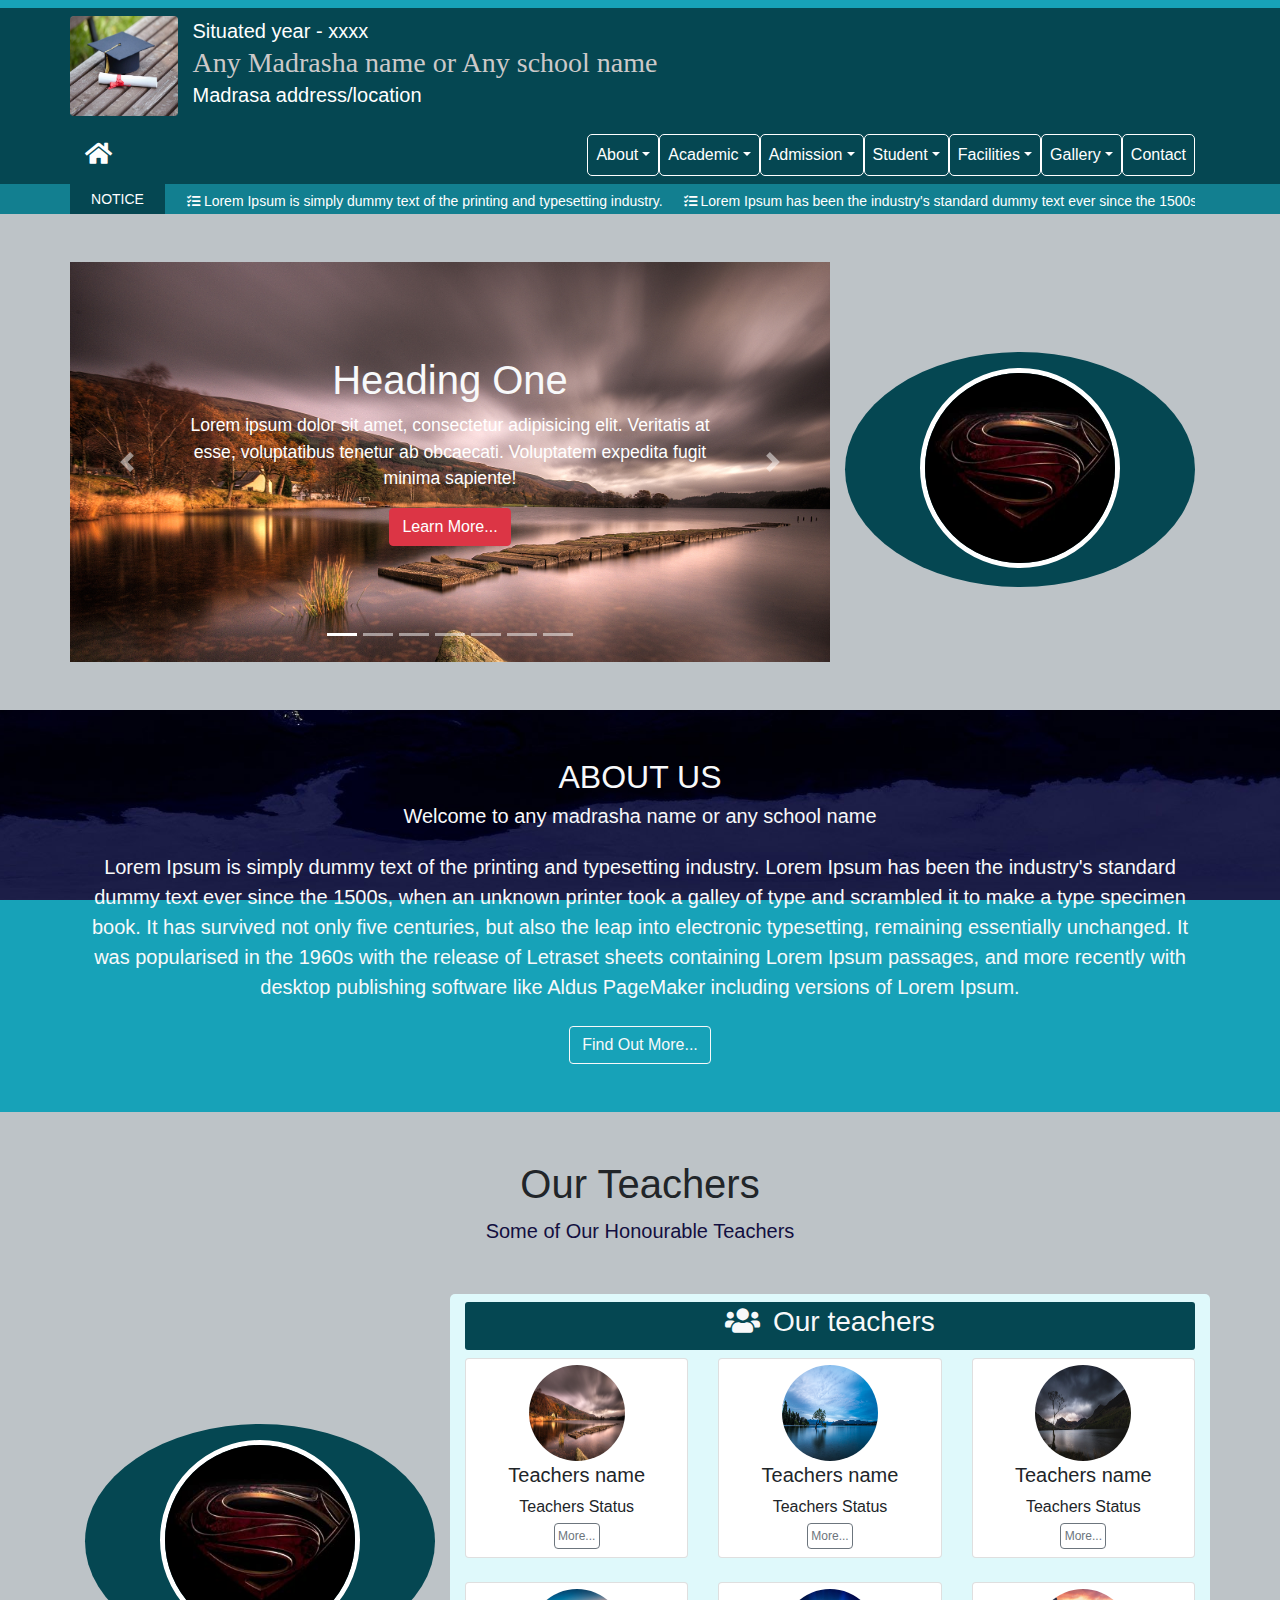
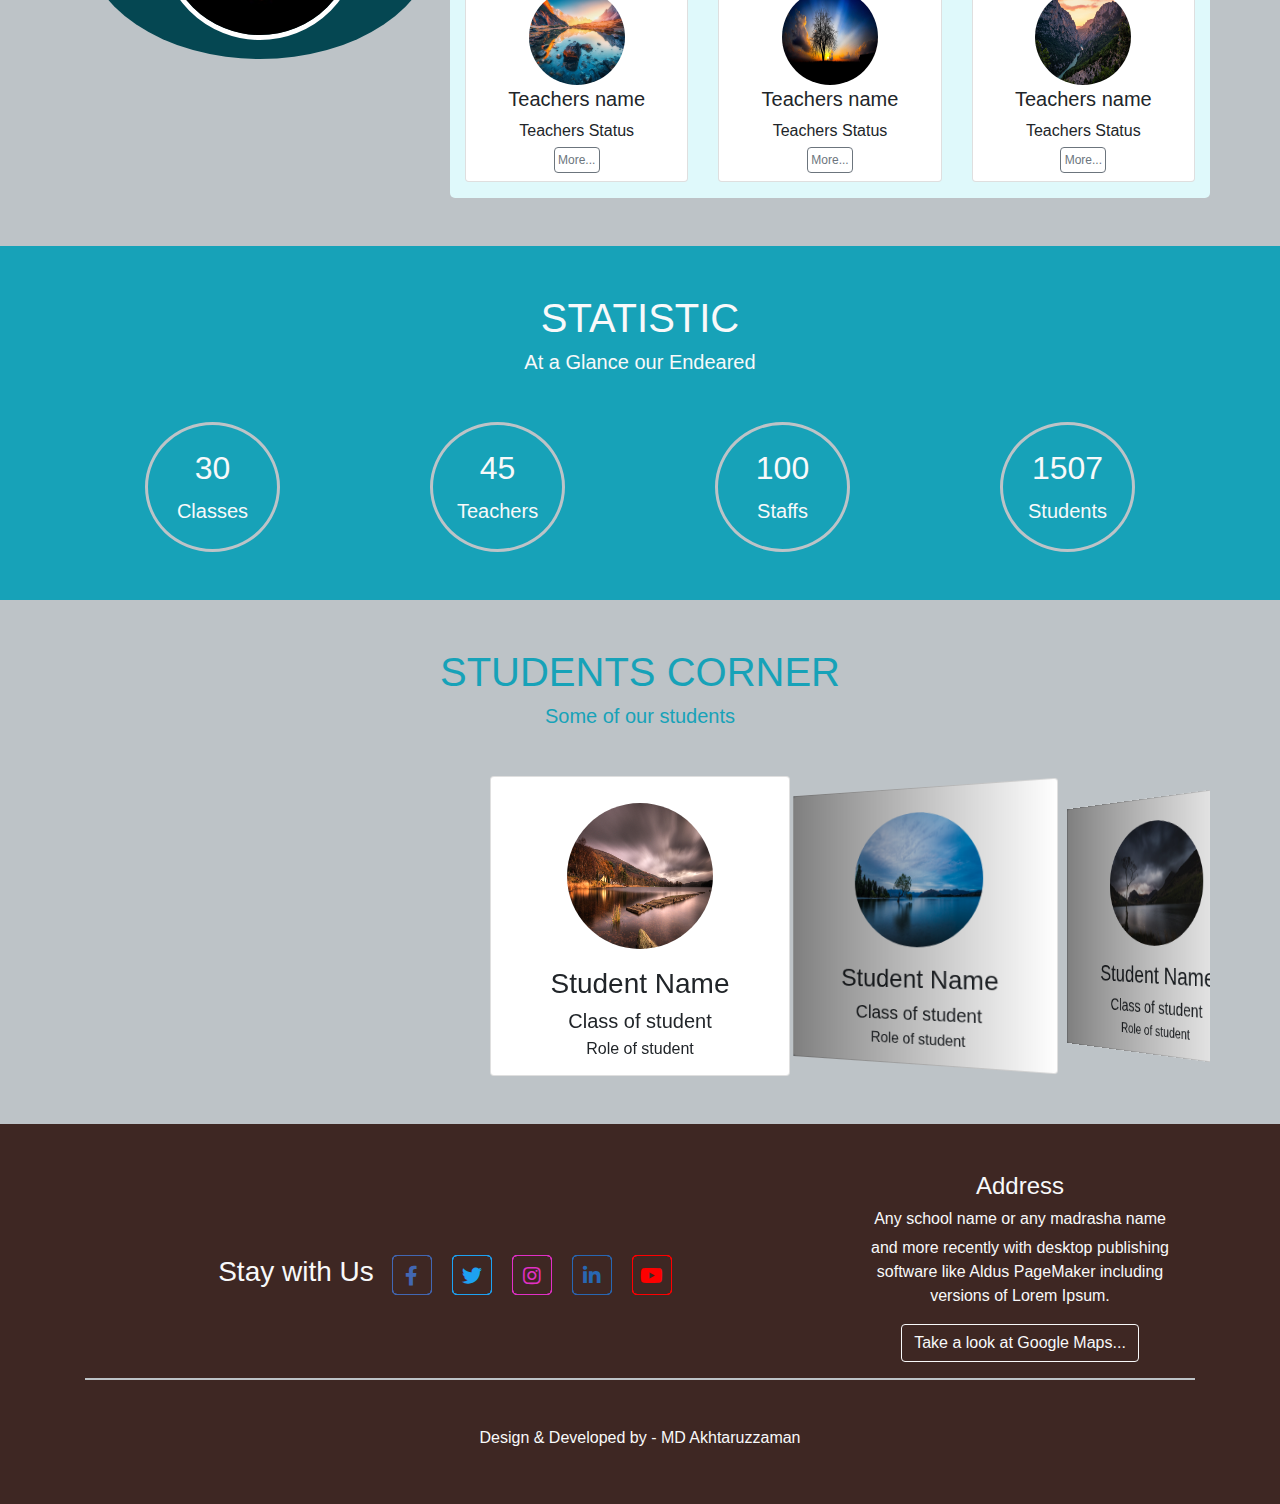
<file: index.html>
<!DOCTYPE html>
<html lang="en">
<head>
    <meta charset="UTF-8">
    <meta name="viewport" content="width=device-width, initial-scale=1.0">
    <link rel="stylesheet" href="bootstrap/css/bootstrap.min.css">
    <link rel="stylesheet" href="https://stackpath.bootstrapcdn.com/bootstrap/4.5.0/css/bootstrap.min.css" integrity="sha384-9aIt2nRpC12Uk9gS9baDl411NQApFmC26EwAOH8WgZl5MYYxFfc+NcPb1dKGj7Sk" crossorigin="anonymous">
    <link rel="stylesheet" href="bootstrap/js/bootstrap.min.js">
    <link rel="stylesheet" href="fontawesome/css/all.min.css">
    <link rel="stylesheet" href="swiper.min.css">
    <link rel="stylesheet" href="style.css">
    <title>Institute name</title>
</head>
<body>
    <!--Header Section Start-->
    <section id="header_section">
        <div class="container">
            <div class="header_area mt-2 pt-2">
                <!--Header_top Start-->
                <div class="header_top">
                        <div class="media">
                            <div class="row">
                                <div class="col-md-2 px-0">
                                    <a href="index.html"><img class="img img-fluid d-flex rounded" src="image/logo1.jpg" alt="Logo Image"></a>
                                </div>
                                <div class="col-md-10">
                                    <div class="media-body">
                                        <p class="mb-0 lead text-white">Situated year - xxxx</p>
                                        <h3 class="mb-0"><a href="index.html">Any Madrasha name or Any school name</a></h3>
                                        <p class="mt-0 lead text-white">Madrasa address/location</p>
                                    </div>
                                </div>
                            </div>
                        </div>
                </div>
                <!--Header_top End-->
                <!--Navbar Start-->
                <nav class="navbar navbar-expand-md navbar-dark mt-2 p-0">
                        <a href="index.html" class="navbar-brand m-0"><i class="fas fa-home"></i></a>
                        <button class="navbar-toggler navbar-toggler-right" type="button" name="button" data-toggle="collapse" data-target="#navbarNav"><span class="navbar-toggler-icon"></span></button>
                        <div id="navbarNav" class="text-capitalize collapse navbar-collapse">
                            <ul class="navbar-nav ml-auto">
                                <li class="nav-item dropdown">
                                    <a href="#" class="nav-link dropdown-toggle" data-toggle="dropdown">about</a>
                                    <ul class="dropdown-menu">
                                        <li class="dropdown-item">
                                            <a href="#">history</a>
                                        </li>
                                        <li class="dropdown-item">
                                            <a href="#">about us</a>
                                        </li>
                                        <li class="dropdown-item">
                                            <a href="#">our vision</a>
                                        </li>
                                        <li class="dropdown-item">
                                            <a href="#">campus tour</a>
                                        </li>
                                        <li class="dropdown-item">
                                            <a href="#">achievements</a>
                                        </li>
                                        <li class="dropdown-item">
                                            <a href="#">managing committee</a>
                                        </li>
                                        <li class="dropdown-item">
                                            <a href="#">our principals</a>
                                        </li>
                                        <li class="dropdown-item">
                                            <a href="#">administrators</a>
                                        </li>
                                    </ul>
                                </li>
                                <li class="nav-item dropdown">
                                    <a href="#" class="nav-link dropdown-toggle" data-toggle="dropdown">academic</a>
                                    <ul class="dropdown-menu">
                                        <li class="dropdown-item">
                                            <a href="#">our teacher</a>
                                        </li>
                                        <li class="dropdown-item">
                                            <a href="#">our Staffs</a>
                                        </li>
                                        <li class="dropdown-item">
                                            <a href="#">academic rules</a>
                                        </li>
                                        <li class="dropdown-item">
                                            <a href="#">academic result</a>
                                        </li>
                                        <li class="dropdown-item">
                                            <a href="#">notice</a>
                                        </li>
                                        <li class="dropdown-item">
                                            <a href="#">board exam result</a>
                                        </li>
                                        <li class="dropdown-item">
                                            <a href="#">search result</a>
                                        </li>
                                    </ul>
                                </li>
                                <li class="nav-item dropdown">
                                    <a href="#" class="nav-link dropdown-toggle" data-toggle="dropdown">admission</a>
                                    <ul class="dropdown-menu">
                                        <li class="dropdown-item">
                                            <a href="#">why study?</a>
                                        </li>
                                        <li class="dropdown-item">
                                            <a href="#">how to apply?</a>
                                        </li>
                                        <li class="dropdown-item">
                                            <a href="#">admission test</a>
                                        </li>
                                        <li class="dropdown-item">
                                            <a href="#">admission policy</a>
                                        </li>
                                        <li class="dropdown-item">
                                            <a href="#">registration system</a>
                                        </li>
                                    </ul>
                                </li>
                                <li class="nav-item dropdown">
                                    <a href="#" class="nav-link dropdown-toggle" data-toggle="dropdown">student</a>
                                    <ul class="dropdown-menu">
                                        <li class="dropdown-item">
                                            <a href="#">our student</a>
                                        </li>
                                        <li class="dropdown-item">
                                            <a href="#">student uniform</a>
                                        </li>
                                        <li class="dropdown-item">
                                            <a href="#">exam schedule</a>
                                        </li>
                                        <li class="dropdown-item">
                                            <a href="#">examination system</a>
                                        </li>
                                    </ul>
                                </li>
                                <li class="nav-item dropdown">
                                    <a href="#" class="nav-link dropdown-toggle" data-toggle="dropdown">facilities</a>
                                    <ul class="dropdown-menu">
                                        <li class="dropdown-item">
                                            <a href="#">bookstore</a>
                                        </li>
                                        <li class="dropdown-item">
                                            <a href="#">orphanage</a>
                                        </li>
                                        <li class="dropdown-item">
                                            <a href="#">hostel</a>
                                        </li>
                                        <li class="dropdown-item">
                                            <a href="#">hafez khana</a>
                                        </li>
                                    </ul>
                                </li>
                                <li class="nav-item dropdown">
                                    <a href="#" class="nav-link dropdown-toggle" data-toggle="dropdown">gallery</a>
                                    <ul class="dropdown-menu">
                                        <li class="dropdown-item">
                                            <a href="#">photo gallery</a>
                                        </li>
                                        <li class="dropdown-item">
                                            <a href="#">video gallery</a>
                                        </li>
                                    </ul>
                                </li>
                                <li class="nav-item">
                                    <a href="#" class="nav-link">contact</a>
                                </li>
                            </ul>
                        </div>
                </nav>
                <!--Navbar End-->
            </div>
        </div>
        <!--Notice Start-->
        <div class='noticeBg mt-2'>
            <div class="container">
                <div class="row">
                    <div class="col-md-1 p-md-0">
                        <h4 id="notice_stable" class="m-0 px-2 w-100 text-uppercase float-left text-center"> Notice </h4>
                    </div>
            
                    <div class="col-md-11 pl-md-0 py-sm-0">
                        <div class="extreme m-0 p-0 w-100 float-left">
                            <div class="intercourse float-left">
                                <span>
                                    <a href="#"> <i class="fas fa-tasks"></i> Lorem Ipsum is simply dummy text of the printing and typesetting industry. </a>
                                    <a href="#"> <i class="fas fa-tasks"></i> Lorem Ipsum has been the industry's standard dummy text ever since the 1500s. </a>
                                    <a href="#"> <i class="fas fa-tasks"></i> When an unknown printer took a galley of type and scrambled it to make a type specimen book. </a>
                                    <a href="#"> <i class="fas fa-tasks"></i> It has survived not only five centuries. </a>
                                    <a href="#"> <i class="fas fa-tasks"></i> But also the leap into electronic typesetting. </a>
                                    <a href="#"> <i class="fas fa-tasks"></i> Remaining essentially unchanged </a>
                                    <a href="#"> <i class="fas fa-tasks"></i> It was popularised in the 1960s with the release of Letraset sheets containing Lorem Ipsum passages </a>
                                </span>
                            </div>
                        </div> <!--------- END OF CLASS MY_WRAPPER ---------->
                    </div>
                </div>
            </div>  <!------ END OF CLASS CONTAINER ------->
        </div>
        <!--Notice Ends-->
    </section>
    <!--Heder Section End-->

    <!-- Slider Section start -->
    <section id="slider_section" class="py-5">
        <div class="container">
            <div class="row">
                <div class="col-md-8 px-md-0">
                    <div id="MyCarousel" class="carousel slide" data-ride="carousel">
                        <ol class="carousel-indicators">
                          <li data-slide-to="0" class="active" data-target="#MyCarousel"></li>
                          <li data-slide-to="1" data-target="#MyCarousel"></li>
                          <li data-slide-to="2" data-target="#MyCarousel"></li>
                          <li data-slide-to="3" data-target="#MyCarousel"></li>
                          <li data-slide-to="4" data-target="#MyCarousel"></li>
                          <li data-slide-to="5" data-target="#MyCarousel"></li>
                          <li data-slide-to="6" data-target="#MyCarousel"></li>
                        </ol>
                        <div class="carousel-inner">
                          <div class="carousel-item carousel-img-1 active">
                              <div class="carousel-caption mb-3 pb-3 mb-sm-5 pb-sm-5">
                                    <h5 class="display-4 text-capitalize text-light">heading one</h5>
                                    <p class="lead">Lorem ipsum dolor sit amet, consectetur adipisicing elit. Veritatis at esse, voluptatibus tenetur ab obcaecati. Voluptatem expedita fugit minima sapiente!</p>
                                    <a href="#" class="btn btn-danger text-capitalize">learn more...</a>
                              </div>
                          </div>
                          <div class="carousel-item carousel-img-2">
                              <div class="carousel-caption mb-3 pb-3 mb-sm-5 pb-sm-5 text-right">
                                    <h5 class="display-4 text-capitalize text-light">heading two</h5>
                                    <p class="lead">Lorem ipsum dolor sit amet, consectetur adipisicing elit. Veritatis at esse, voluptatibus tenetur ab obcaecati. Voluptatem expedita fugit minima sapiente!</p>
                                    <a href="#" class="btn btn-warning text-capitalize">learn more...</a>
                              </div>
                          </div>
                          <div class="carousel-item carousel-img-3">
                              <div class="carousel-caption mb-3 pb-3 mb-sm-5 pb-sm-5 text-left">
                                    <h5 class="display-4 text-capitalize text-light">heading three</h5>
                                    <p class="lead">Lorem ipsum dolor sit amet, consectetur adipisicing elit. Veritatis at esse, voluptatibus tenetur ab obcaecati. Voluptatem expedita fugit minima sapiente!</p>
                                    <a href="#" class="btn btn-info text-capitalize">learn more...</a>
                              </div>
                          </div>
                          <div class="carousel-item carousel-img-4">
                                <div class="carousel-caption mb-3 pb-3 mb-sm-5 pb-sm-5">
                                    <h5 class="display-4 text-capitalize text-light">heading four</h5>
                                    <p class="lead">Lorem ipsum dolor sit amet, consectetur adipisicing elit. Veritatis at esse, voluptatibus tenetur ab obcaecati. Voluptatem expedita fugit minima sapiente!</p>
                                    <a href="#" class="btn btn-danger text-capitalize">learn more...</a>
                                </div>
                            </div>
                            <div class="carousel-item carousel-img-5">
                                <div class="carousel-caption mb-3 pb-3 mb-sm-5 pb-sm-5 text-right">
                                    <h5 class="display-4 text-capitalize text-light">heading five</h5>
                                    <p class="lead">Lorem ipsum dolor sit amet, consectetur adipisicing elit. Veritatis at esse, voluptatibus tenetur ab obcaecati. Voluptatem expedita fugit minima sapiente!</p>
                                    <a href="#" class="btn btn-warning text-capitalize">learn more...</a>
                                </div>
                            </div>
                            <div class="carousel-item carousel-img-6">
                                <div class="carousel-caption mb-3 pb-3 mb-sm-5 pb-sm-5 text-left">
                                    <h5 class="display-4 text-capitalize text-light">heading six</h5>
                                    <p class="lead">Lorem ipsum dolor sit amet, consectetur adipisicing elit. Veritatis at esse, voluptatibus tenetur ab obcaecati. Voluptatem expedita fugit minima sapiente!</p>
                                    <a href="#" class="btn btn-info text-capitalize">learn more...</a>
                                </div>
                            </div>
                            <div class="carousel-item carousel-img-7">
                                <div class="carousel-caption mb-3 pb-3 mb-sm-5 pb-sm-5">
                                      <h5 class="display-4 text-capitalize text-light">heading seven</h5>
                                      <p class="lead">Lorem ipsum dolor sit amet, consectetur adipisicing elit. Veritatis at esse, voluptatibus tenetur ab obcaecati. Voluptatem expedita fugit minima sapiente!</p>
                                      <a href="#" class="btn btn-danger text-capitalize">learn more...</a>
                                </div>
                            </div>
                            <a href="#MyCarousel" class="carousel-control-prev" data-slide="prev">
                            <span class="carousel-control-prev-icon"></span>
                            </a>
                            <a href="#MyCarousel" class="carousel-control-next" data-slide="next">
                            <span class="carousel-control-next-icon"></span>
                            </a>
                        </div>
                    </div>
                </div>
                <div class="col-md-4 text-center mt-sm-2 mt-md-0">
                    <div class="principal">
                        <div class="wrapper">
                            <a href="#">
                                <img class="mx-auto my-3" src="image/principal3.jpg" alt="Principal image">
                            </a>
                            <h4 class="text-light mb-1">Principal Name</h4>
                            <h5 class="text-light mb-1">Principal</h5>
                        </div>
                        <div class="content mt-1">
                            <p class="text-light mb-md-2 mb-lg-3">Lorem Ipsum is simply dummy text of <br> the printing and typesetting industry.</p>
                            <a href="#"  class="btn btn-outline-light text-decoration-none text-capitalize">learn more...</a>
                        </div>
                    </div>
                </div>
            </div>
        </div>
    </section>
    <!-- Slider Section end -->

    <!-- About Section Start -->
    <section id="about_section" class="py-5">
        <div class="container">
            <div class="row">
                <div class="col-md-12 text-center text-light">
                  <h2 class="text-uppercase mb-2">about us</h2>
                  <h5>Welcome to any madrasha name or any school name</h5>
                  <p class="lead mt-4">Lorem Ipsum is simply dummy text of the printing and typesetting industry. Lorem Ipsum has been the industry's standard dummy text ever since the 1500s, when an unknown printer took a galley of type and scrambled it to make a type specimen book. It has survived not only five centuries, but also the leap into electronic typesetting, remaining essentially unchanged. It was popularised in the 1960s with the release of Letraset sheets containing Lorem Ipsum passages, and more recently with desktop publishing software like Aldus PageMaker including versions of Lorem Ipsum.</p>
                  <a class="text-capitalize btn btn-outline-light mt-2" href="#">find out more...</a>
                </div>
            </div>
        </div>
    </section>
    <!-- About Section Ends -->

    <!-- Teachers Section Start -->
    <section id="teacher_section" class="py-5">
        <div class="container">
            <div class="row">
                <div class="col-md-12 text-center">
                    <h1 class='largeHed text-capitalize'> our teachers </h1>
                    <p class='subTi mb-5'> Some of Our Honourable Teachers </p>
                </div>
                <div class="col-md-4 text-center mt-sm-2 mt-md-0">
                    <div class="principal">
                        <div class="wrapper">
                            <a href="#">
                                <img class="mx-auto my-3" src="image/principal3.jpg" alt="Principal image">
                            </a>
                            <h4 class="text-light mb-1">Principal Name</h4>
                            <h5 class="text-light mb-1">Principal</h5>
                        </div>
                        <div class="content mt-1">
                            <p class="text-light mb-md-2 mb-lg-3">Lorem Ipsum is simply dummy text of <br> the printing and typesetting industry.</p>
                            <a href="#"  class="btn btn-outline-light text-decoration-none text-capitalize">learn more...</a>
                        </div>
                    </div>
                </div>
                <div class="col-md-8 pt-2 mt-sm-3 mt-md-0">
                    <div class="pb-3">
                        <div class="text-center text-light mb-2 bg-info">
                            <h3><i class="fas fa-users"></i> Our teachers</h3>
                        </div>

                        <div class="row text-center">
                            <div class="col-md-4 col-sm-6 pt-md-0">
                                <div class="card mt-sm-2 mt-md-0">
                                    <div class="image mt-1">
                                        <img src="image/slide1.jpg" alt="Teacher">
                                    </div>
                                    <div class="card-title m-0">
                                        <h5>Teachers name</h5>
                                    </div>
                                    <div class="des">
                                        <p class="mb-1">Teachers Status</p>
                                        <a href="#" class="btn btn-outline-secondary mb-2"> More...</a>
                                    </div>
                                </div>
                            </div>

                            <div class="col-md-4 col-sm-6 pt-md-0">
                                <div class="card mt-sm-2 mt-md-0">
                                    <div class="image mt-1">
                                        <img src="image/slide2.jpg" alt="Teacher">
                                    </div>
                                    <div class="card-title m-0">
                                        <h5>Teachers name</h5>
                                    </div>
                                    <div class="des">
                                        <p class="mb-1">Teachers Status</p>
                                        <a href="#" class="btn btn-outline-secondary mb-2"> More...</a>
                                    </div>
                                </div>
                            </div>

                            <div class="col-md-4 col-sm-6 pt-md-0">
                                <div class="card mt-sm-2 mt-md-0">
                                    <div class="image mt-1">
                                        <img src="image/slide3.jpg" alt="Teacher">
                                    </div>
                                    <div class="card-title m-0">
                                        <h5>Teachers name</h5>
                                    </div>
                                    <div class="des">
                                        <p class="mb-1">Teachers Status</p>
                                        <a href="#" class="btn btn-outline-secondary mb-2"> More...</a>
                                    </div>
                                </div>
                            </div>


                            <div class="col-md-4 col-sm-6 pt-md-4">
                                <div class="card mt-sm-2 mt-md-0">
                                    <div class="image mt-1">
                                        <img src="image/slide4.jpg" alt="Teacher">
                                    </div>
                                    <div class="card-title m-0">
                                        <h5>Teachers name</h5>
                                    </div>
                                    <div class="des">
                                        <p class="mb-1">Teachers Status</p>
                                        <a href="#" class="btn btn-outline-secondary mb-2"> More...</a>
                                    </div>
                                </div>
                            </div>

                            <div class="col-md-4 col-sm-6 pt-md-4">
                                <div class="card mt-sm-2 mt-md-0">
                                    <div class="image mt-1">
                                        <img src="image/slide5.jpg" alt="Teacher">
                                    </div>
                                    <div class="card-title m-0">
                                        <h5>Teachers name</h5>
                                    </div>
                                    <div class="des">
                                        <p class="mb-1">Teachers Status</p>
                                        <a href="#" class="btn btn-outline-secondary mb-2"> More...</a>
                                    </div>
                                </div>
                            </div>

                            <div class="col-md-4 col-sm-6 pt-md-4">
                                <div class="card mt-sm-2 mt-md-0">
                                    <div class="image mt-1">
                                        <img src="image/slide6.jpg" alt="Teacher">
                                    </div>
                                    <div class="card-title m-0">
                                        <h5>Teachers name</h5>
                                    </div>
                                    <div class="des">
                                        <p class="mb-1">Teachers Status</p>
                                        <a href="#" class="btn btn-outline-secondary mb-2"> More...</a>
                                    </div>
                                </div>
                            </div>

                        </div>

                    </div>
                </div>
            </div>
        </div>
    </section>
    <!-- Teachers Section Ends -->


    <!-- Statistic Section Start -->
    <section id="statistic_section" class="py-5">
        <div class="container">
            <div class="row">
                <div class="col-md-12 text-center text-light">
                    <h1 class='text-uppercase mb-2'> statistic </h1>
                    <h5 class="mb-5"> At a Glance our Endeared </h5>
                </div>
                <div class="col-md-3 col-sm-6 mt-sm-3 mt-md-0 text-center text-light">
                    <div class="carne m-auto p-4">
                        <h2>30</h2>
                        <p class="lead">Classes</p>
                    </div>
                </div>
                <div class="col-md-3 col-sm-6 mt-sm-3 mt-md-0 text-center text-light">
                    <div class="carne m-auto p-4">
                        <h2>45</h2>
                        <p class="lead">Teachers</p>
                    </div>
                </div>
                <div class="col-md-3 col-sm-6 mt-sm-3 mt-md-0 text-center text-light">
                    <div class="carne m-auto p-4">
                        <h2>100</h2>
                        <p class="lead">Staffs</p>
                    </div>
                </div>
                <div class="col-md-3 col-sm-6 mt-sm-3 mt-md-0 text-center text-light">
                    <div class="carne m-auto p-4">
                        <h2>1507</h2>
                        <p class="lead">Students</p>
                    </div>
                </div>
            </div>
        </div>
    </section>
    <!-- Statistic Section End -->


    <!-- Student Corner Section Start -->
    <section id="corner_section" class="py-5">
        <div class="container">
            <div class="row">
                <div class="col-md-12 text-center text-info">
                    <h1 class='text-uppercase mb-2'> students corner </h1>
                    <h5 class="mb-5"> Some of our students </h5>
                </div>
                <div class="swiper-container">
                    <div class="swiper-wrapper">
                        <div class="swiper-slide text-center">
                            <div class="card text-center py-2">
                                <div class="image my-3">
                                    <img src="image/slide1.jpg" alt="Teacher">
                                </div>
                                <div class="card-title m-0">
                                    <h3> Student Name </h3>
                                </div>
                                <div class="des">
                                    <h5 class="mb-1"> Class of student </h5>
                                    <p> Role of student </p>
                                </div>
                            </div>
                        </div>

                        <div class="swiper-slide text-center">
                            <div class="card text-center py-2">
                                <div class="image my-3">
                                    <img src="image/slide2.jpg" alt="Teacher">
                                </div>
                                <div class="card-title m-0">
                                    <h3> Student Name </h3>
                                </div>
                                <div class="des">
                                    <h5 class="mb-1"> Class of student </h5>
                                    <p> Role of student </p>
                                </div>
                            </div>
                        </div>
                        
                        <div class="swiper-slide text-center">
                            <div class="card text-center py-2">
                                <div class="image my-3">
                                    <img src="image/slide3.jpg" alt="Teacher">
                                </div>
                                <div class="card-title m-0">
                                    <h3> Student Name </h3>
                                </div>
                                <div class="des">
                                    <h5 class="mb-1"> Class of student </h5>
                                    <p> Role of student </p>
                                </div>
                            </div>
                        </div>
                        
                        <div class="swiper-slide swiper-slide">
                            <div class="card text-center py-2">
                                <div class="image my-3">
                                    <img src="image/slide4.jpg" alt="Teacher">
                                </div>
                                <div class="card-title m-0">
                                    <h3> Student Name </h3>
                                </div>
                                <div class="des">
                                    <h5 class="mb-1"> Class of student </h5>
                                    <p> Role of student </p>
                                </div>
                            </div>
                        </div>
                        
                        <div class="swiper-slide text-center">
                            <div class="card text-center py-2">
                                <div class="image my-3">
                                    <img src="image/slide5.jpg" alt="Teacher">
                                </div>
                                <div class="card-title m-0">
                                    <h3> Student Name </h3>
                                </div>
                                <div class="des">
                                    <h5 class="mb-1"> Class of student </h5>
                                    <p> Role of student </p>
                                </div>
                            </div>
                        </div>
                        
                        <div class="swiper-slide text-center">
                            <div class="card text-center py-2">
                                <div class="image my-3">
                                    <img src="image/slide6.jpg" alt="Teacher">
                                </div>
                                <div class="card-title m-0">
                                    <h3> Student Name </h3>
                                </div>
                                <div class="des">
                                    <h5 class="mb-1"> Class of student </h5>
                                    <p> Role of student </p>
                                </div>
                            </div>
                        </div>
                    </div>
                </div>
            </div>
        </div>
    </section>
    <!-- Student Corner Section Start -->












    <!-- Footer Section start -->
    <section id="footer_section" class="py-5 text-center">
        <div class="container">
            <div class="footer_top">
                <div class="row">
                    <div class="col-md-8">
                        <!-- <h3>Stay with Us</h3> -->
                        <div class="three_d d-inline-flex">
                            <div class="text-light mr-2">
                                <h3>Stay with Us</h3>
                            </div>
                            <div class="icons d-inline-flex">
                                <a href="#" class="d-block text-decoration-none position-relative">
                                    <div class="layer">
                                        <span></span>
                                        <span></span>
                                        <span></span>
                                        <span></span>
                                        <span class="fab fa-facebook-f"></span>
                                    </div>
                                    <div class="text text-capitalize">facebook</div>
                                </a>
                                <a href="#" class="d-block text-decoration-none position-relative">
                                    <div class="layer">
                                        <span></span>
                                        <span></span>
                                        <span></span>
                                        <span></span>
                                        <span class="fab fa-twitter"></span>
                                    </div>
                                    <div class="text text-capitalize">twitter</div>
                                </a>
                                <a href="#" class="d-block text-decoration-none position-relative">
                                    <div class="layer">
                                        <span></span>
                                        <span></span>
                                        <span></span>
                                        <span></span>
                                        <span class="fab fa-instagram"></span>
                                    </div>
                                    <div class="text text-capitalize">instagram</div>
                                </a>
                                <a href="#" class="d-block text-decoration-none position-relative">
                                    <div class="layer">
                                        <span></span>
                                        <span></span>
                                        <span></span>
                                        <span></span>
                                        <span class="fab fa-linkedin-in"></span>
                                    </div>
                                    <div class="text text-capitalize">linkedin</div>
                                </a>
                                <a href="#" class="d-block text-decoration-none position-relative">
                                    <div class="layer">
                                        <span></span>
                                        <span></span>
                                        <span></span>
                                        <span></span>
                                        <span class="fab fa-youtube"></span>
                                    </div>
                                    <div class="text text-capitalize">youTube</div>
                                </a>
                            </div>
                        </div>
                    </div>
                    <div class="col-md-4 text-light mt-md-0 mt-sm-3">
                        <h4>Address</h4>
                        <h6>Any school name or any madrasha name</h6>
                        <p>and more recently with desktop publishing software like Aldus PageMaker including versions of Lorem Ipsum.</p>
                        <a href="https://www.google.com/maps/@23.932766,90.6638403,7.25z" class="btn btn-outline-light mb-3" target="blank"> Take a look at Google Maps... </a>
                    </div>
                </div>
            </div>
            <div class="footer-bottom text-light mt-5">
                <div class="row">
                    <div class="col-12">
                        <h6>Design & Developed by - MD Akhtaruzzaman</h6>
                    </div>
                </div>
            </div>

        </div>
    </section>
    <!-- Footer Section End -->




    





    
    <script src="https://code.jquery.com/jquery-3.5.1.slim.min.js" integrity="sha384-DfXdz2htPH0lsSSs5nCTpuj/zy4C+OGpamoFVy38MVBnE+IbbVYUew+OrCXaRkfj" crossorigin="anonymous"></script>
    <script src="https://cdn.jsdelivr.net/npm/popper.js@1.16.0/dist/umd/popper.min.js" integrity="sha384-Q6E9RHvbIyZFJoft+2mJbHaEWldlvI9IOYy5n3zV9zzTtmI3UksdQRVvoxMfooAo" crossorigin="anonymous"></script>
    <script src="https://stackpath.bootstrapcdn.com/bootstrap/4.5.0/js/bootstrap.min.js" integrity="sha384-OgVRvuATP1z7JjHLkuOU7Xw704+h835Lr+6QL9UvYjZE3Ipu6Tp75j7Bh/kR0JKI" crossorigin="anonymous"></script>
    <script src="swiper.min.js"></script>

    <!-- Initialize Swiper -->
  <script>
    var swiper = new Swiper('.swiper-container', {
    effect: 'coverflow',
    grabCursor: true,
    centeredSlides: true,
    slidesPerView: 'auto',
    coverflowEffect: {
        rotate: 35,
        stretch: 0,
        depth: 100,
        modifier: 1,
        slideShadows : true,
    },
    pagination: {
        el: '.swiper-pagination',
    },
    });
  </script>

</body>
</html>
</file>
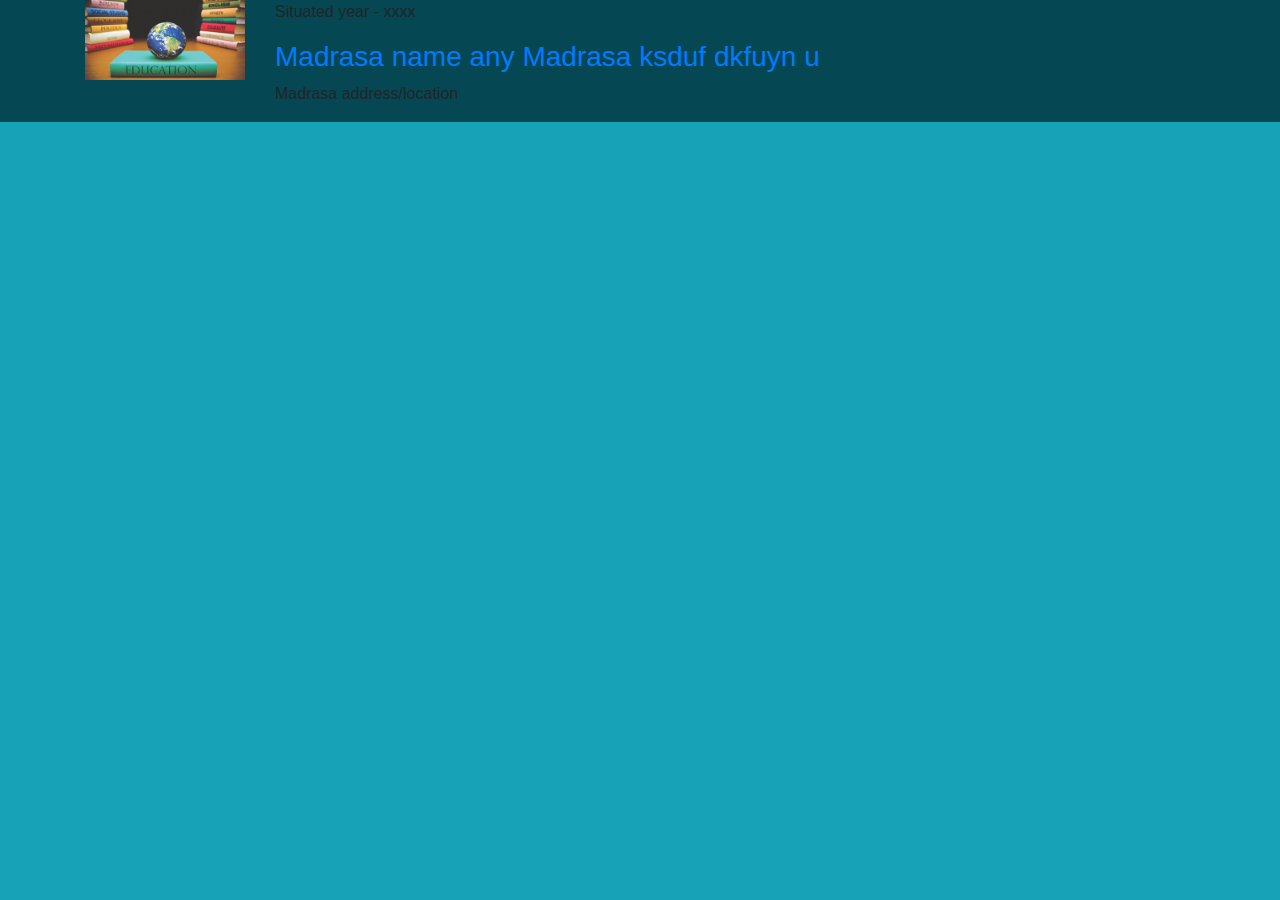
<file: worng.html>
<!DOCTYPE html>
<html lang="en">
<head>
    <meta charset="UTF-8">
    <meta name="viewport" content="width=device-width, initial-scale=1.0">
    <link rel="stylesheet" href="bootstrap/css/bootstrap.min.css">
    <link rel="stylesheet" href="https://stackpath.bootstrapcdn.com/bootstrap/4.5.0/css/bootstrap.min.css" integrity="sha384-9aIt2nRpC12Uk9gS9baDl411NQApFmC26EwAOH8WgZl5MYYxFfc+NcPb1dKGj7Sk" crossorigin="anonymous">
    <link rel="stylesheet" href="bootstrap/js/bootstrap.min.js">
    <link rel="stylesheet" href="fontawesome/css/all.min.css">
    <link rel="stylesheet" href="style.css">
    <title>Worng name</title>
</head>
<body>
    <!--Header Section Start-->
    <section id="header_section">
        <div class="container">
            <div class="row">
                <div class="col-md-2">
                    <a href="#"><img class="img img-fluid" src="image/logo.jpg" alt="hi"></a>
                </div>
                <div class="col-md-10">
                    <p>Situated year - xxxx</p>
                    <h3><a href="#">Madrasa name any Madrasa ksduf dkfuyn u</a></h3>
                    <p>Madrasa address/location</p>
                </div>
            </div>
        </div>
    </section>
    <!--Heder Section End-->




    






    <script src="https://code.jquery.com/jquery-3.5.1.slim.min.js" integrity="sha384-DfXdz2htPH0lsSSs5nCTpuj/zy4C+OGpamoFVy38MVBnE+IbbVYUew+OrCXaRkfj" crossorigin="anonymous"></script>
    <script src="https://cdn.jsdelivr.net/npm/popper.js@1.16.0/dist/umd/popper.min.js" integrity="sha384-Q6E9RHvbIyZFJoft+2mJbHaEWldlvI9IOYy5n3zV9zzTtmI3UksdQRVvoxMfooAo" crossorigin="anonymous"></script>
    <script src="https://stackpath.bootstrapcdn.com/bootstrap/4.5.0/js/bootstrap.min.js" integrity="sha384-OgVRvuATP1z7JjHLkuOU7Xw704+h835Lr+6QL9UvYjZE3Ipu6Tp75j7Bh/kR0JKI" crossorigin="anonymous"></script>
</body>
</html>
</file>
<file: style.css>
body{
    margin: 0;
    background-color: #17A2B8;
}

#header_section {
    background-color: rgb(5, 71, 82);
}










/* Header top Start */
.header_top .media a img{
    height: 100px;
    width: 150px;
    margin: auto;
} 

.header_top .media-body a {
    text-decoration: none;
    color: #ccc9c9;
    font-family: 'Times New Roman', Times, serif;
}

.header_top .media-body a:hover {
    color: #ffffff;
}

.header_top .media .media-body{
    text-align: left;
}

/* header top End */










/* Navbar start */
#navbarNav > ul > li > a {
    color: #ffffff;
}

.nav-link {
    border: 1px solid #ffffff;
    border-radius: 5px;
    margin: 0, 2px, 0, 2px;
}

.dropdown:hover>.dropdown-menu{
    display: block;
    background-color: rgb(5, 71, 82);
    color: #ffffff;
    max-width: 200px;
}
.dropdown ul li a{
    color: #ffffff;
    text-decoration: none;
    display: block;
}
.dropdown ul li:hover>a{
    color: rgb(5, 71, 82);
}
.navbar i {
    font-size: larger;
}
/* Navbar Ends */










/* Notice style css Start*/

.extreme{
    height:30px;
    overflow:hidden;
}
  


#notice_stable{
    font-size:14px;
    line-height:30px;
    text-decoration:none;
    color:#ffffff;
    font-weight:normal;
    background:rgb(5, 71, 82);
    overflow: hidden;
}
  


.intercourse{
    position:relative;
    overflow:hidden;
    height:25px;
    margin:5px 0px;
}
  


.intercourse span{
    font-family:40px arial, sans-serif; 
    padding-left:10px;
    white-space: nowrap;
    display:inline-block;
    position: relative;
    left:0%;
    -moz-animation: intercourse 60s infinite linear 1s;   /* Scrolling Timer : Speed 10s */
    -webkit-animation: intercourse 60s infinite linear 1s;
    -o-animation: intercourse 60s infinite linear 1s;
    animation: intercourse 60s infinite linear 1s;
}



.intercourse a i{
    font-size:10pt;
    line-height: 20px;
    color: #ffffff;
}



.intercourse a{
    font-size:14px;
    margin:0px 5px 0px 0px;
    padding-left:12px;
    line-height:20px;
    text-decoration:none;
    color:#ffffff;
    font-weight:normal;
}
.intercourse a:hover{
    color:#BDC3C7;
}



.intercourse:hover span{
    -webkit-animation-play-state: paused;
    -moz-animation-play-state: paused;
    -o-animation-play-state: paused;
    animation-play-state: paused;
}



.intercourse span:after {
    content:attr(rel); 
    display:inline; 
    color:black; 
    padding-left:10px;
}



.noticeBg{
    background: rgb(18, 127, 144);
}
    
    @-webkit-keyframes intercourse{
        0% {left: 0%;}
        100% {left: -50%;}
    }
    @-moz-keyframes intercourse{
        0% {left: 0%;}
        100% {left: -50%;}
    }
    @-o-keyframes intercourse{
        0% {left: 0%;}
        100% {left: -50%;}
    }
    @keyframes intercourse{
        0% {left: 0%;}
        100% {left: -50%;}
    }
/* Notice style css Ends*/

/* Slider section Start */
#slider_section {
    background-color: #bdc3c7;
}



.carousel-item{
    height: 400px;
}



.carousel-img-1{
    background-image: url('image/slide1.jpg');
    background-size: cover;
    background-repeat: no-repeat;
}
.carousel-img-2{
    background-image: url('image/slide2.jpg');
    background-size: cover;
    background-repeat: no-repeat;
}
.carousel-img-3{
    background-image: url('image/slide3.jpg');
    background-size: cover;
    background-repeat: no-repeat;
}
.carousel-img-4{
    background-image: url('image/slide4.jpg');
    background-size: cover;
    background-repeat: no-repeat;
}
.carousel-img-5{
    background-image: url('image/slide5.jpg');
    background-size: cover;
    background-repeat: no-repeat;
}
.carousel-img-6{
    background-image: url('image/slide6.jpg');
    background-size: cover;
    background-repeat: no-repeat;
}
.carousel-img-7{
    background-image: url('image/slide7.jpg');
    background-size: cover;
    background-repeat: no-repeat;
}
.carousel-inner h5 {
    font-size: 2.5rem;
}
.carousel-inner p {
    font-size: 1.10rem;
}



    /* Principal div start */
    .principal {
        overflow: hidden;
        border-radius: 50%;
        height: 235px;
        background-color: rgb(5, 71, 82);
        transition: all 0.5s ease-in-out;
        margin-top: 90px;
    }

    .principal:hover {
        height: 400px;
        border-radius: 5px;
        margin: 0;
    }

    .principal .wrapper img {
        position: relative;
        z-index: 20;
        border-radius: 50%;
        display: block;
        height: 200px;
        width: 200px;
        border: 5px solid #ffffff;
        object-fit: cover;
    }

    .content {
        font-size: 15px;
        padding: 1px 20px 10px 20px !important;
    }
    /* Principal div End */

/* Slider section End */









/* About Section start */
#about_section {
    background-image: url(./image/bg3.jpg);
    background-repeat: no-repeat;
    background-size: cover;
    background-attachment: fixed;
    background-position: center;
}
/* About Section End */

/* teacher Section Start*/
#teacher_section {
    background-color: #bdc3c7;
}
#teacher_section .col-md-8 {
    overflow: hidden;
    background-color: #dff9fb;
    border-radius: 5px;
}

#teacher_section .col-md-12 .largeHead{
    color: rgb(5, 71, 82);
}

#teacher_section .col-md-12 .subTi {
    font-size: 20px;
    color: #130f40;
}

#teacher_section .col-md-8 .fas {
    font-size: 12dpx;
    margin-right: 5px;
}


#teacher_section .col-md-8 .bg-info {
    background-color: rgb(5, 71, 82)!important;
    padding: 3px 0;
    margin-bottom: 5px;
    border-radius: 3px;
}


#teacher_section .col-md-8 .image img {
    height: 100px;
    width: 100px;
    border-radius: 50%;
    border: 2px solid #ffffff;
}

#teacher_section .col-md-8 .des .btn {
    padding: .2rem;
} 

#teacher_section .col-md-8 .card a {
    font-size: 12px;
}

#teacher_section .col-md-8 .card:hover {
    background-color: rgb(5, 71, 82);
    color: #ffffff;
    transform: all 5s ease;
}

#teacher_section .principal {
    overflow: hidden;
    border-radius: 50%;
    height: 235px;
    background-color: rgb(5, 71, 82);
    transition: all 0.5s ease-in-out;
    margin-top: 130px;
}

#teacher_section .principal:hover {
    height: 503px;
    border-radius: 5px;
    margin: 0;
}

/* teacher Section End */



/* statistic section start */
#statistic_section {
    background-image: url(./image/bg3.jpg);
    background-repeat: no-repeat;
    background-size: cover;
    background-attachment: fixed;
    background-position: center;
}

#statistic_section .carne {
    height: 130px; 
    width: 135px;
    border: 3px solid #bdc3c7;
    border-radius: 50%;
}


#statistic_section .carne:hover {
    
    border: 2px solid #ffffff;
    background-color: #636e72;
    transition: all 0.5s ease;
    cursor: no-drop;
}
/* statistic section ends */

/* Corner Section Start */
#corner_section {
    background-color: #BDC3C7;
}

#corner_section .image img {
    height: 150px;
    width: 150px;
    border-radius: 50%;
    border: 2px solid #ffffff;
}


#corner_section .card {
    width: 300px;
    height: 300px;
}

#corner_section .swiper-slide {
    width: 300px;
    height: 300px;
}
#corner_section .card:hover {
    background-color: rgb(5, 71, 82);
    color: #ffffff;
    transform: all 5s ease;
} 
/* Corner Section Ends */









/* Footer Section Start */
#footer_section {
    background-color: #3E2723;
}
/* Footer Section End */





/* Footer Section icon Start */
.footer_top .three_d {
    display: grid;
    height: 100%;
    place-items: center;
}


.footer_top {
    border-bottom: 2px solid#bdc3c7;
}



.icons a {
    margin: 0 10px;
}

.icons a .layer {
    width: 40px;
    height: 40px;
    transition: transform 0.3s;
}



.icons a:hover .layer {
    transform: rotate(-35deg) skew(20deg);
}



.icons a .layer span {
    position: absolute;
    top: 0;
    left: 0;
    height: 100%;
    width: 100%;
    border: 1px solid #ffffff;
    border-radius: 5px;
    transition: all 0.3s;
}



.icons a .layer span.fab {
    font-size: 20px;
    line-height: 40px;
    text-align: center;
}



.icons a:hover .layer span:nth-child(1){
    opacity: 0.2;
}
.icons a:hover .layer span:nth-child(2){
    opacity: 0.4;
    transform: translate(5px, -5px);
}
.icons a:hover .layer span:nth-child(3){
    opacity: 0.6;
    transform: translate(10px, -10px);
}
.icons a:hover .layer span:nth-child(4){
    opacity: 0.8;
    transform: translate(15px, -15px);
}
.icons a:hover .layer span:nth-child(5){
    opacity: 1;
    transform: translate(20px, -20px);
}



.icons a:nth-child(1) .layer span,
.icons a:nth-child(1) .text {
    color: #4267B2;
    border-color: #4267B2;
}
.icons a:nth-child(2) .layer span,
.icons a:nth-child(2) .text {
    color: #1DA1F2;
    border-color: #1DA1F2;
}
.icons a:nth-child(3) .layer span,
.icons a:nth-child(3) .text {
    color: #E130c6;
    border-color: #E130c6;
}
.icons a:nth-child(4) .layer span,
.icons a:nth-child(4) .text {
    color: #2867b2;
    border-color: #2867b2;
}
.icons a:nth-child(5) .layer span,
.icons a:nth-child(5) .text {
    color: #FE0000;
    border-color: #FE0000;
}



.icons a:hover:nth-child(1) .layer span {
    box-shadow: -1px 1px 3px #4267B2;
}
.icons a:hover:nth-child(2) .layer span {
    box-shadow: -1px 1px 3px #1DA1F2;
}
.icons a:hover:nth-child(3) .layer span {
    box-shadow: -1px 1px 3px #E130c6;
}
.icons a:hover:nth-child(4) .layer span {
    box-shadow: -1px 1px 3px #2867b2;
}
.icons a:hover:nth-child(5) .layer span {
    box-shadow: -1px 1px 3px #FE0000;
}



.icons a .text {
    position: absolute;
    left: 50%;
    bottom: -5px;
    opacity: 0;
    transform: translateX(-50%);
    transition: bottom 0.3s ease, opacity 0.3s ease;
}

.icons a:hover .text {
    bottom: -35px;
    opacity: 1;
}
/* Footer Section icon End */










@media (max-width: 991px){
    .carousel-inner h5 {
        font-size: 2.5rem;
        margin-top: 50px;
    }
    .carousel-inner a {
        font-size: 1rem;
    }
    .principal .card{
        background: rgb(5, 71, 82);
        color: #ffffff;
    }
    .content {
        font-size: 12px;
        padding: 1px 20px 10px 20px !important;
    }
    .wrapper h4,
    .wrapper h5 {
        font-size: 16px;
    }
    .content a {
        font-size: 12px;
    }

    #teacher_section .principal:hover {
        height: 550px;
        border-radius: 5px;
        margin: 0;
    }

    .footer_top h3 {
        font-size: 1.50rem;
    }
}










@media (max-width: 767px){
    .header_top .media .media-body{
        text-align: center;
        font-size: 1.10rem;
    }

    .carousel-inner h5 {
        font-size: 2rem;
        margin-top: 50px;
    }
    .carousel-inner a {
        font-size: .75rem;
    }

    .principal {
        margin: auto;
    }

    .content {
        font-size: 15px;
        padding: 1px 20px 10px 20px !important;
    }
    .wrapper h4,
    .wrapper h5 {
        font-size: 25px;
    }
    .content a {
        font-size: 15px;
    }

    .footer_top h3 {
        font-size: 1.2rem;
    }

    .icons a .layer {
        width: 30px;
        height: 30px;
        transition: transform 0.3s;
    }

    .icons a .layer span.fab {
        font-size: 15px;
        line-height: 30px;
        text-align: center;
    }

    .icons a {
        margin: 0 10px;
    }


}










@media (max-width: 575px) {
    #slider_section .col-md-4{
        margin-top: 2rem;
    }

    .footer_top h3 {
        display: none;
    }

    .footer_top .col-md-4 {
        margin-top: 1.50rem;
    }

    #teacher_section .col-md-8 {
        margin-top: 1.5rem;
    }

    #teacher_section .col-md-8 .card {
        margin-top: 1rem;
    }

    #statistic_section .col-md-3 {
        margin-top: 2rem;
    }

}
</file>
